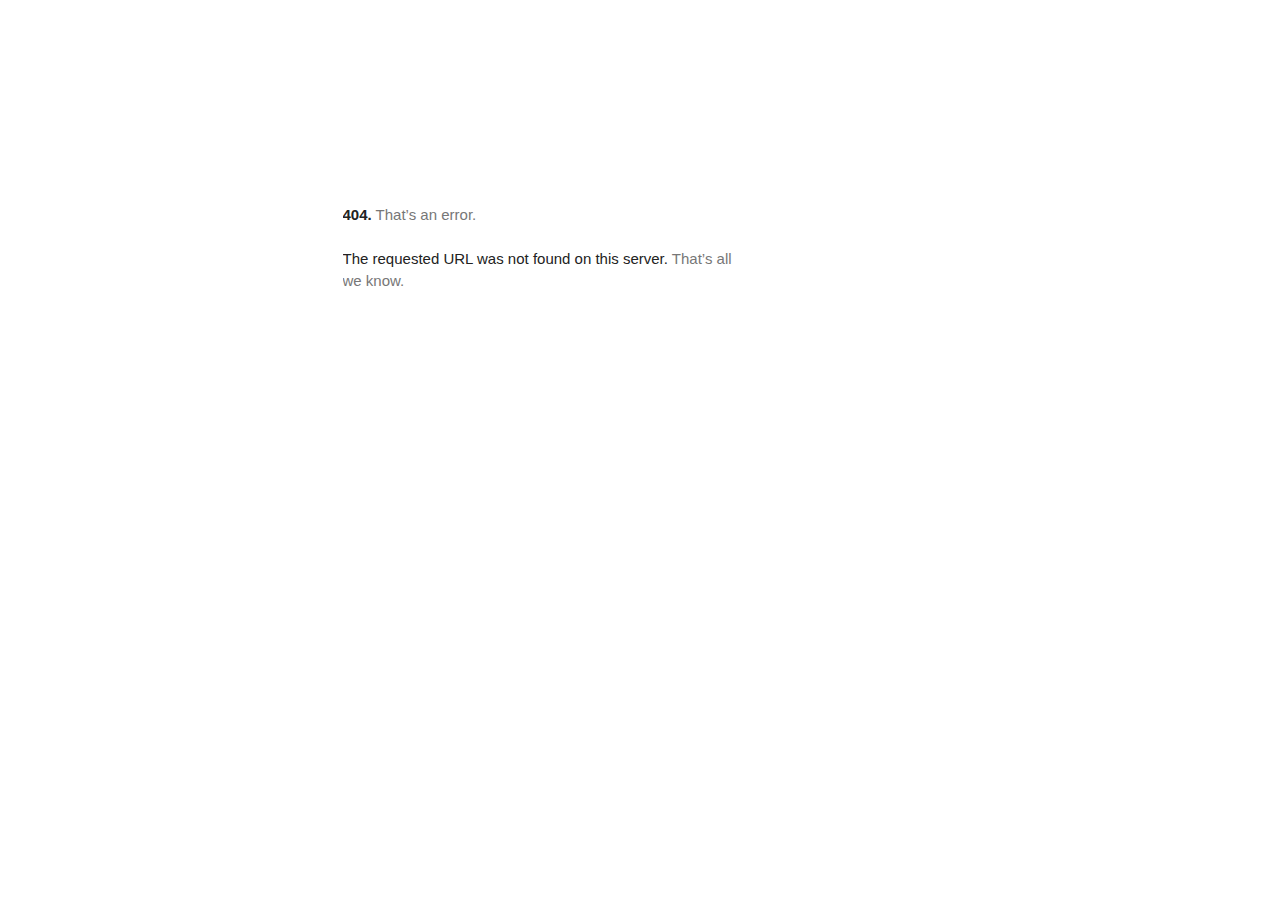
<file: fonts.googleapis.com/index.html>
<!DOCTYPE html><html lang=en><meta charset=utf-8><meta name=viewport content="initial-scale=1, minimum-scale=1, width=device-width"><title>Error 404 (Not Found)!!1</title><style>*{margin:0;padding:0}html,code{font:15px/22px arial,sans-serif}html{background:#fff;color:#222;padding:15px}body{color:#222;text-align:unset;margin:7% auto 0;max-width:390px;min-height:180px;padding:30px 0 15px;}* > body{background:url(//www.google.com/images/errors/robot.png) 100% 5px no-repeat;padding-right:205px}p{margin:11px 0 22px;overflow:hidden}pre{white-space:pre-wrap;}ins{color:#777;text-decoration:none}a img{border:0}@media screen and (max-width:772px){body{background:none;margin-top:0;max-width:none;padding-right:0}}#logo{background:url(//www.google.com/images/branding/googlelogo/1x/googlelogo_color_150x54dp.png) no-repeat;margin-left:-5px}@media only screen and (min-resolution:192dpi){#logo{background:url(//www.google.com/images/branding/googlelogo/2x/googlelogo_color_150x54dp.png) no-repeat 0% 0%/100% 100%;-moz-border-image:url(//www.google.com/images/branding/googlelogo/2x/googlelogo_color_150x54dp.png) 0}}@media only screen and (-webkit-min-device-pixel-ratio:2){#logo{background:url(//www.google.com/images/branding/googlelogo/2x/googlelogo_color_150x54dp.png) no-repeat;-webkit-background-size:100% 100%}}#logo{display:inline-block;height:54px;width:150px}</style><div id="af-error-container"><a href=//www.google.com><span id=logo aria-label=Google></span></a><p><b>404.</b> <ins>That’s an error.</ins><p>The requested URL was not found on this server. <ins>That’s all we know.</ins></div>
</file>
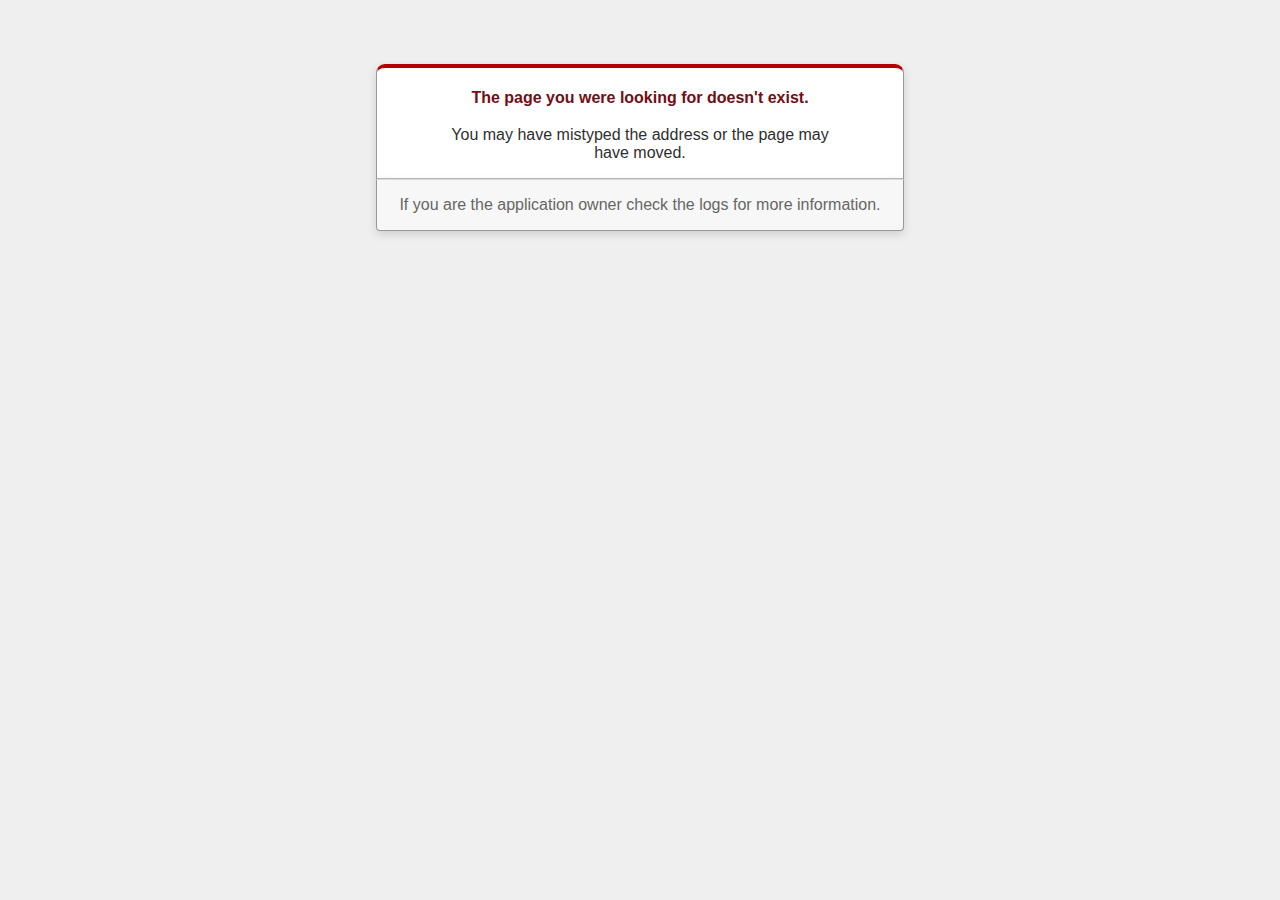
<file: cover.html>
<!DOCTYPE html>
<html>
<head>
<title>The page you were looking for doesn't exist (404)</title>
<meta name="viewport" content="width=device-width,initial-scale=1">
<style>
  body {
    background-color: #EFEFEF;
    color: #2E2F30;
    text-align: center;
    font-family: arial, sans-serif;
    margin: 0;
  }

  div.dialog {
    width: 95%;
    max-width: 33em;
    margin: 4em auto 0;
  }

  div.dialog > div {
    border: 1px solid #CCC;
    border-right-color: #999;
    border-left-color: #999;
    border-bottom-color: #BBB;
    border-top: #B00100 solid 4px;
    border-top-left-radius: 9px;
    border-top-right-radius: 9px;
    background-color: white;
    padding: 7px 12% 0;
    box-shadow: 0 3px 8px rgba(50, 50, 50, 0.17);
  }

  h1 {
    font-size: 100%;
    color: #730E15;
    line-height: 1.5em;
  }

  div.dialog > p {
    margin: 0 0 1em;
    padding: 1em;
    background-color: #F7F7F7;
    border: 1px solid #CCC;
    border-right-color: #999;
    border-left-color: #999;
    border-bottom-color: #999;
    border-bottom-left-radius: 4px;
    border-bottom-right-radius: 4px;
    border-top-color: #DADADA;
    color: #666;
    box-shadow: 0 3px 8px rgba(50, 50, 50, 0.17);
  }
  </style>
</head>
<body>

<div class="dialog">
<div>
<h1>The page you were looking for doesn't exist.</h1>
<p>You may have mistyped the address or the page may have moved.</p>
</div>
<p>If you are the application owner check the logs for more information.</p>
</div>
</body>
</html>
</file>
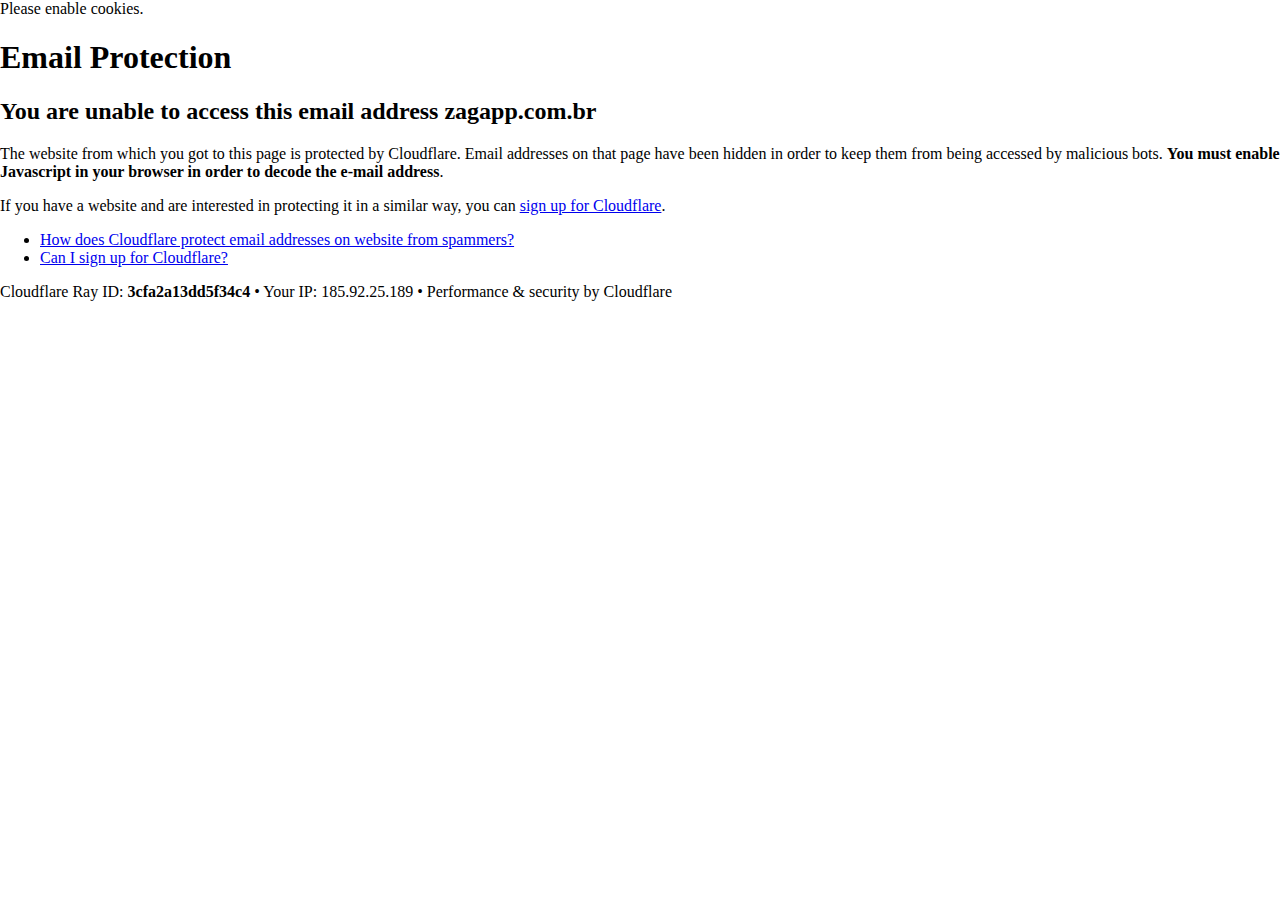
<file: cdn-cgi/l/email-protection.html>
<!DOCTYPE html>
<!--[if lt IE 7]> <html class="no-js ie6 oldie" lang="en-US"> <![endif]-->
<!--[if IE 7]>    <html class="no-js ie7 oldie" lang="en-US"> <![endif]-->
<!--[if IE 8]>    <html class="no-js ie8 oldie" lang="en-US"> <![endif]-->
<!--[if gt IE 8]><!--> <html class="no-js" lang="en-US"> <!--<![endif]-->
<!-- Added by HTTrack --><meta http-equiv="content-type" content="text/html;charset=UTF-8" /><!-- /Added by HTTrack -->
<head>
<title>Email Protection | Cloudflare</title>
<meta charset="UTF-8" />
<meta http-equiv="Content-Type" content="text/html; charset=UTF-8" />
<meta http-equiv="X-UA-Compatible" content="IE=Edge,chrome=1" />
<meta name="robots" content="noindex, nofollow" />
<meta name="viewport" content="width=device-width,initial-scale=1,maximum-scale=1" />
<link rel="stylesheet" id="cf_styles-css" href="https://www.zagapp.com.br/cdn-cgi/styles/cf.errors.css" type="text/css" media="screen,projection" />
<!--[if lt IE 9]><link rel="stylesheet" id='cf_styles-ie-css' href="/cdn-cgi/styles/cf.errors.ie.css" type="text/css" media="screen,projection" /><![endif]-->
<style type="text/css">body{margin:0;padding:0}</style>
<!--[if lte IE 9]><script type="text/javascript" src="/cdn-cgi/scripts/jquery.min.js"></script><![endif]-->
<!--[if gte IE 10]><!--><script type="text/javascript" src="https://www.zagapp.com.br/cdn-cgi/scripts/zepto.min.js"></script><!--<![endif]-->
<script type="text/javascript" src="https://www.zagapp.com.br/cdn-cgi/scripts/cf.common.js"></script>

</head>
<body>
  <div id="cf-wrapper">
    <div class="cf-alert cf-alert-error cf-cookie-error" id="cookie-alert" data-translate="enable_cookies">Please enable cookies.</div>
    <div id="cf-error-details" class="cf-error-details-wrapper">
      <div class="cf-wrapper cf-header cf-error-overview">
        <h1 data-translate="block_headline">Email Protection</h1>
        <h2 class="cf-subheadline"><span data-translate="unable_to_access">You are unable to access this email address</span> zagapp.com.br</h2>
      </div><!-- /.header -->

      <div class="cf-section cf-wrapper">
        <div class="cf-columns two">
          <div class="cf-column">
            <p>The website from which you got to this page is protected by Cloudflare. Email addresses on that page have been hidden in order to keep them from being accessed by malicious bots. <strong>You must enable Javascript in your browser in order to decode the e-mail address</strong>.</p>
            <p>If you have a website and are interested in protecting it in a similar way, you can <a href="https://www.cloudflare.com/sign-up?utm_source=email_protection">sign up for Cloudflare</a>.</p>
          </div>

          <div class="cf-column">
            <div class="grid_4">
              <div class="rail">
                  <div class="panel">
                      <ul class="nobullets">
                        <li><a class="modal-link-faq" href="https://support.cloudflare.com/hc/en-us/articles/200170016-What-is-Email-Address-Obfuscation-">How does Cloudflare protect email addresses on website from spammers?</a></li>
                        <li><a class="modal-link-faq" href="https://support.cloudflare.com/hc/en-us/categories/200275218-Getting-Started">Can I sign up for Cloudflare?</a></li>
                    </ul>
                </div>
              </div>
            </div>
          </div>
        </div>
      </div><!-- /.section -->

      <div class="cf-error-footer cf-wrapper">
  <p>
    <span class="cf-footer-item">Cloudflare Ray ID: <strong>3cfa2a13dd5f34c4</strong></span>
    <span class="cf-footer-separator">&bull;</span>
    <span class="cf-footer-item"><span data-translate="your_ip">Your IP</span>: 185.92.25.189</span>
    <span class="cf-footer-separator">&bull;</span>
    <span class="cf-footer-item"><span data-translate="performance_security_by">Performance &amp; security by</span> <a data-orig-proto="https" data-orig-ref="www.cloudflare.com/5xx-error-landing?utm_source=error_footer" id="brand_link" target="_blank">Cloudflare</a></span>
    
  </p>
</div><!-- /.error-footer -->


    </div><!-- /#cf-error-details -->
  </div><!-- /#cf-wrapper -->

  <script type="text/javascript">
  window._cf_translation = {};
  
  
</script>

</body>
</html>
</file>
